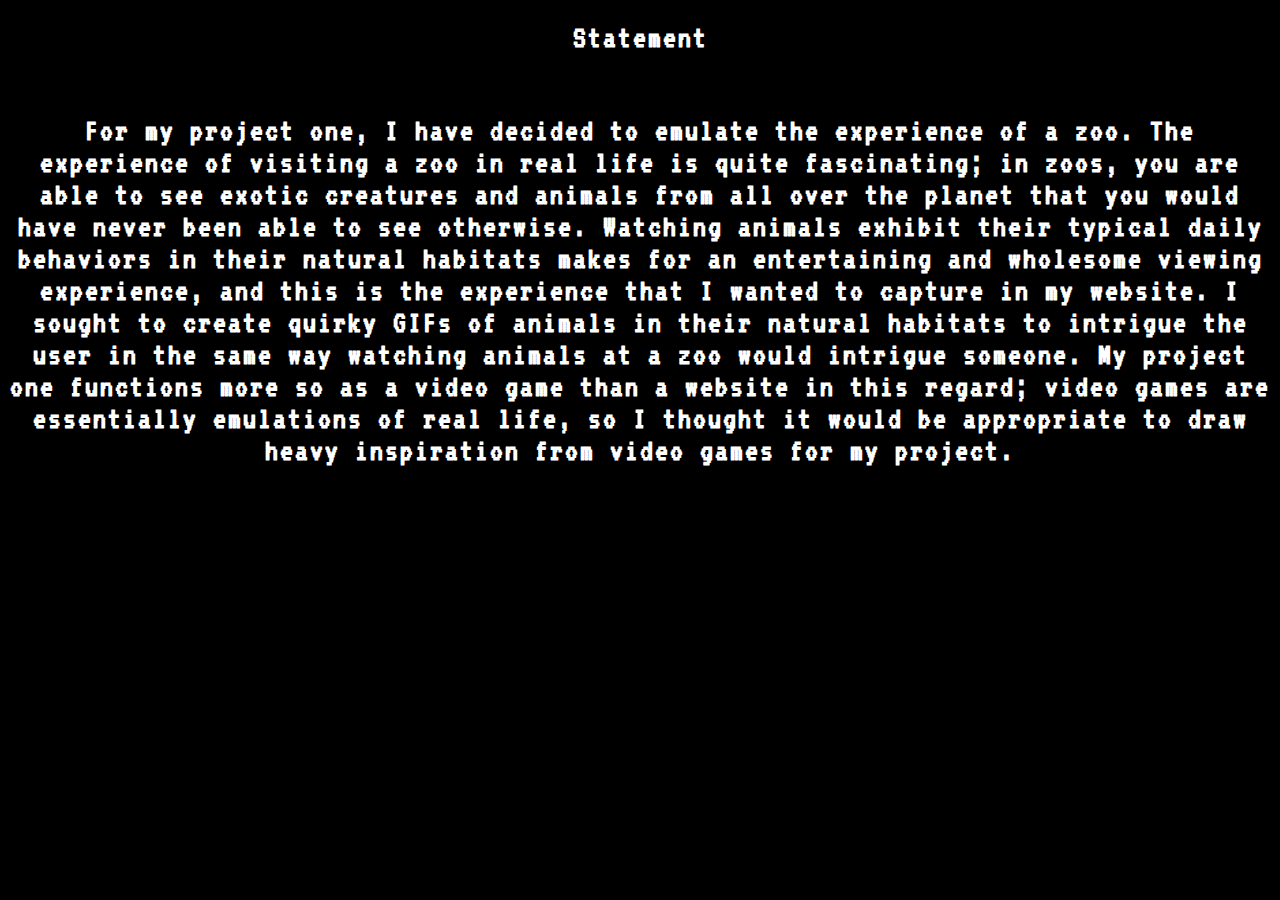
<file: statement.html>
<!DOCTYPE html>
<html lang="en">
  <head>
    <link
      href="https://fonts.googleapis.com/css2?family=VT323&display=swap"
      rel="stylesheet"
    />
    <link rel="stylesheet" href="/style.css"/>
  </head>
  <body>

<h1>
  Statement
      </h1>
      <br>
<h1> 
  	For my project one, I have decided to emulate the experience of a zoo. The experience of visiting a zoo in real life is quite fascinating; in zoos, you are able to see exotic creatures and animals from all over the planet that you would have never been able to see otherwise. Watching animals exhibit their typical daily behaviors in their natural habitats makes for an entertaining and wholesome viewing experience, and this is the experience that I wanted to capture in my website. I sought to create quirky GIFs of animals in their natural habitats to intrigue the user in the same way watching animals at a zoo would intrigue someone. My project one functions more so as a video game than a website in this regard; video games are essentially emulations of real life, so I thought it would be appropriate to draw heavy inspiration from video games for my project. 
    </h1>

  </body>
</html>
</file>
<file: style.css>
/******************************************************************************
START Glitch hello-app default styles

The styles in this section do some minimal CSS resets, set default fonts and 
colors, and handle the layout for our footer and "Remix on Glitch" button. If
you're new to CSS they may seem a little complicated, but you can scroll down
to this section's matching END comment to see page-specific styles.
******************************************************************************/


/* 
  The style rules specify elements by type and by attributes such as class and ID
  Each section indicates an element or elements, then lists the style properties to apply
  See if you can cross-reference the rules in this file with the elements in index.html
*/

/* Our default values set as CSS variables */

.drawing_container_1 {
  position: absolute;
  margin: auto;
  text-align: center;
  width: 1080px;
  height: 638px;
}

.arrow{
  position: absolute;
  margin: auto;
  left:220px;
  top: 280px;
}

h1{
  font-family: 'VT323', monospace;
  text-align: center;
  letter-spacing: 2px;
  color: white;
  
}
h2{
  font-family: 'VT323', monospace;
  text-align: center;
  letter-spacing: 2px;
  width:50%;
  color: white;
  
}

body{
  background:black;
}

.center {
  display: block;
  margin-left: auto;
  margin-right: auto;
  width: 100%;
    font-family: 'VT323', monospace;
  text-align: center;
  letter-spacing: 2px;
  color: white;

}

.box {
  position:fixed;
  display: block;
  margin-left: auto;
  margin-right: auto;
    width: 50%;
    left: 37%;
  top: 70%;
   margin-right: -60%;

}
.box1{
    position:fixed;
  display: block;
  margin-left: auto;
  margin-right: auto;
    width: 50%;
    left: 37%;
  top: 45%;
   margin-right: -60%;
}
</file>
